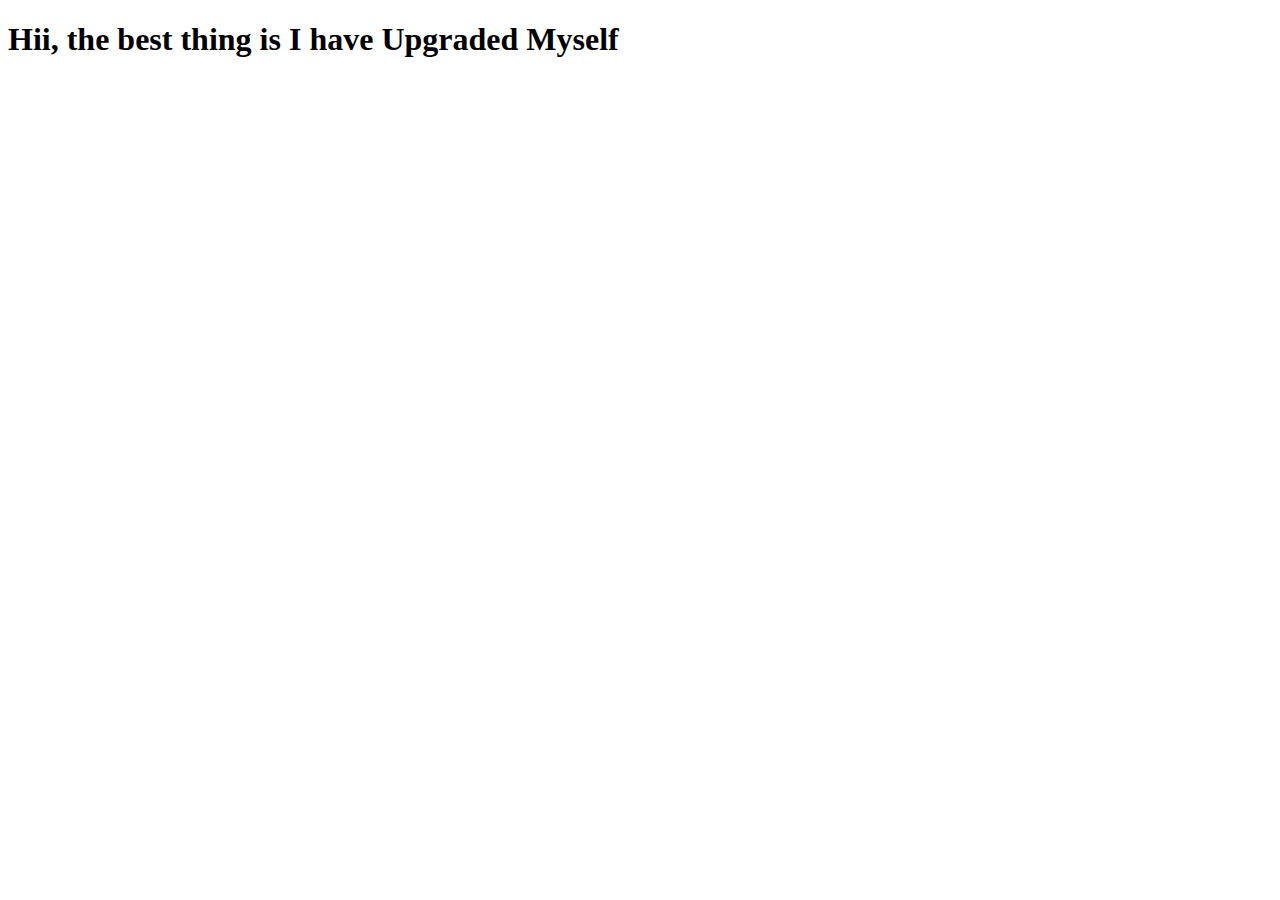
<file: 1.Bricks io Web page design/index.html>
<!DOCTYPE html>
<html lang="en">
<head>
    <meta charset="UTF-8">
    <meta name="viewport" content="width=device-width, initial-scale=1.0">
    <title>Ganesh Website</title>
</head>
<body>
    <h1>Hii, the best thing is I have Upgraded Myself</h1>
    
</body>
</html>
</file>
